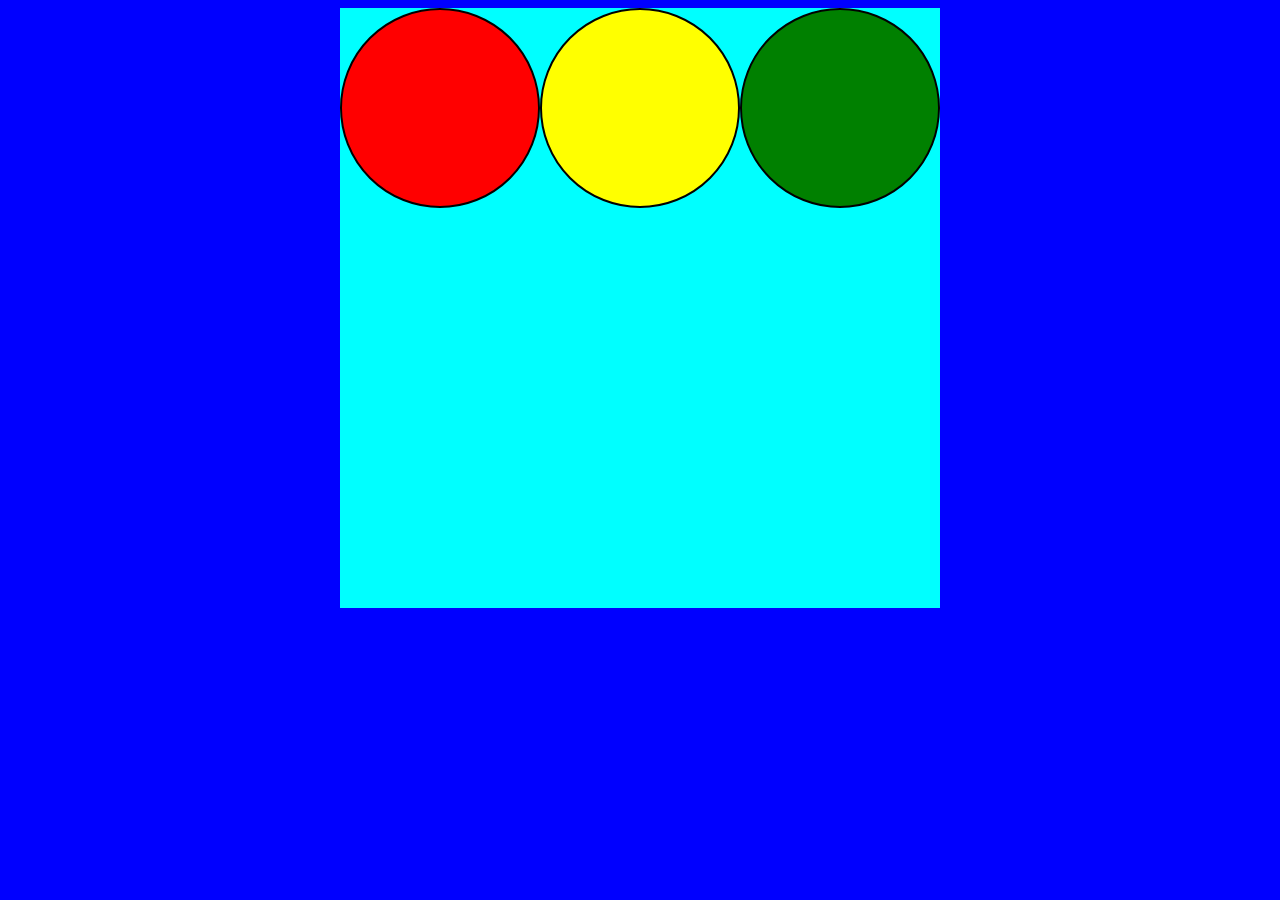
<file: index.html>
<!DOCTYPE html>
<html lang="en">
<head>
    <meta charset="UTF-8">
    <meta name="viewport" content="width=device-width, initial-scale=1.0">
    <meta http-equiv="X-UA-Compatible" content="ie=edge">
    <link rel="stylesheet" href="css/style.css">
    <title>Box Model</title>
</head>
<body>
    <div class="mainDiv">
        <div class="red"></div>
        <div class="yellow"></div>
        <div class="green"></div>
    </div>
    
</body>
</html>
</file>
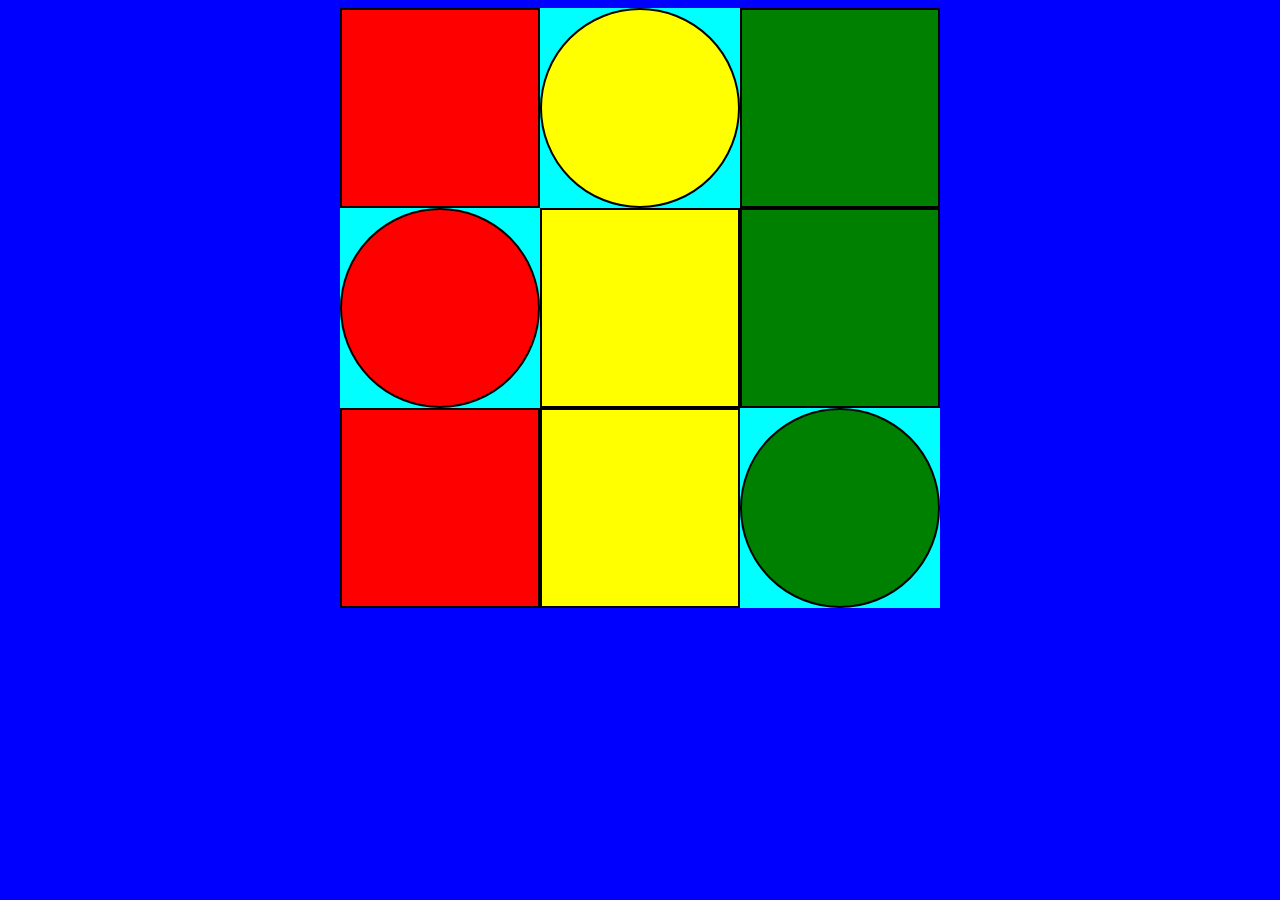
<file: task.html>
<!DOCTYPE html>
<html lang="en">
<head>
    <meta charset="UTF-8">
    <meta name="viewport" content="width=device-width, initial-scale=1.0">
    <meta http-equiv="X-UA-Compatible" content="ie=edge">
    <link rel="stylesheet" href="css/task.css">
    <title>Task</title>
</head>
<body>
        <div class="mainDiv">
                <div class="red"></div>
                <div class="yellow"></div>
                <div class="green"></div>
                <div class="red1"></div>
                <div class="yellow1"></div>
                <div class="green1"></div>
                <div class="red2"></div>
                <div class="yellow2"></div>
                <div class="green2"></div>
            </div>
</body>
</html>
</file>
<file: css/style.css>
html{
    box-sizing: border-box;
}

body{
    background-color: blue;
}
.mainDiv{
    width: 600px;
    height: 600px;
    background-color:aqua; 
    margin: 0 auto;
    font-size: 0;
    
}
.mainDiv > div{
    height: 200px;
    width: 200px;
    border: 2px solid black;
    box-sizing: border-box;
    border-radius: 50%;
    display: inline-block;
}
.red{
    background-color: red;
}
.yellow{
    background-color: yellow;
}
.green{
    background-color: green ;

}
</file>
<file: css/task.css>
html{
    box-sizing: border-box;
}

body{
    background-color: blue;
}
.mainDiv{
    width: 600px;
    height: 600px;
    background-color:aqua; 
    margin: 0 auto;
    font-size: 0;

    
}
.mainDiv > div{
    
    border: 2px solid black;
    box-sizing: border-box;
    display: inline-block;
}
.red{
    background-color: red;
    height: 200px;
    width: 200px;
}
.yellow{
    background-color: yellow;
    height: 200px;
    width: 200px;
    border-radius: 50%;
}
.green{
    background-color: green ;
    height: 200px;
    width: 200px;
}
.red1{
    background-color: red;
    height: 200px;
    width: 200px;
    border-radius: 50%;

}
.yellow1{
    background-color: yellow;
    height: 200px;
    width: 200px;
    
}
.green1{
    background-color: green ;
    height: 200px;
    width: 200px;
}
.red2{
    background-color: red;
    height: 200px;
    width: 200px;
    
}
.yellow2{
    background-color: yellow;
    height: 200px;
    width: 200px;
    
    
}
.green2{
    background-color: green ;
    height: 200px;
    width: 200px;
    border-radius: 50%;
}
</file>
